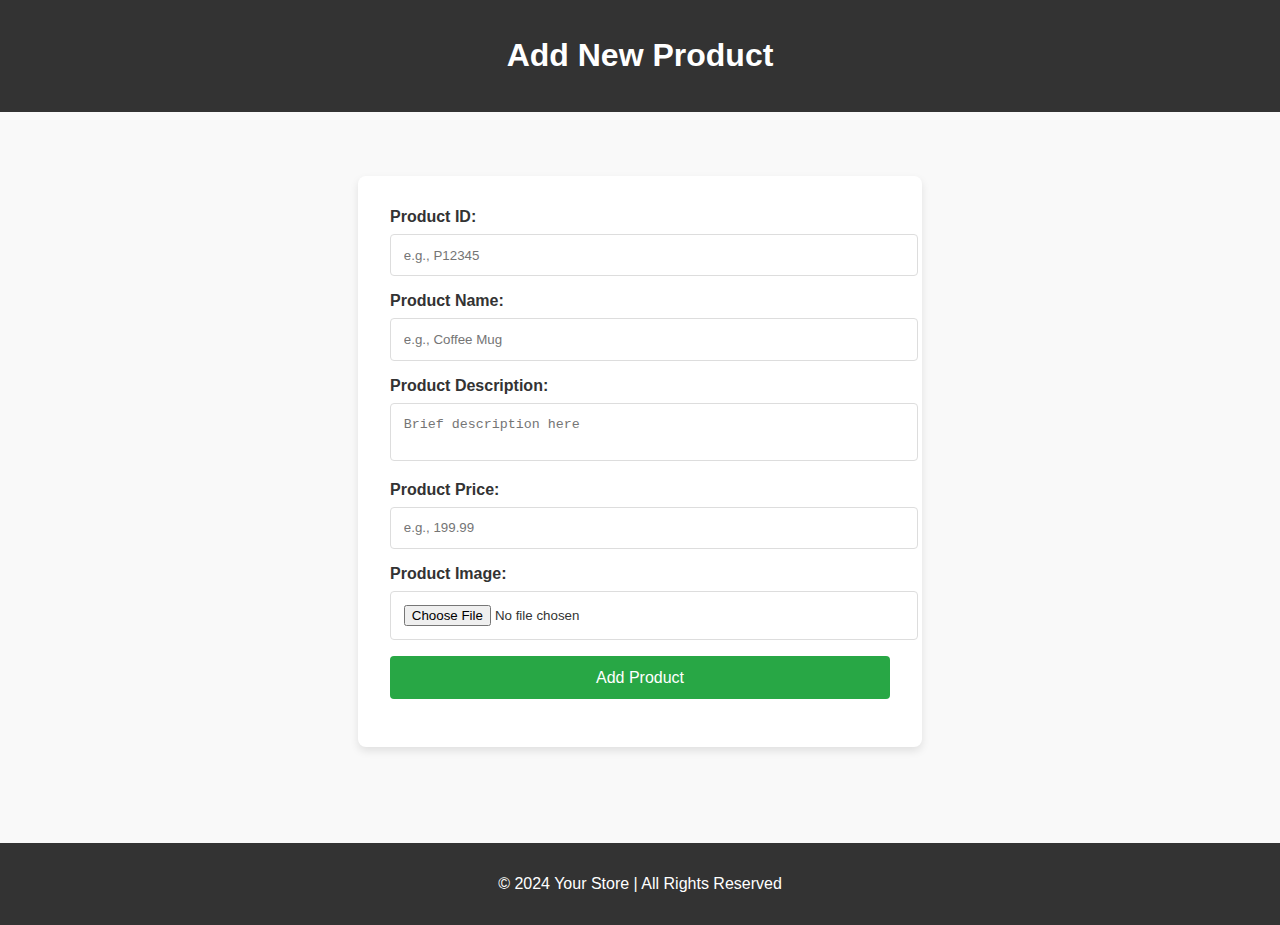
<file: add-product.html>
<!DOCTYPE html>
<html lang="en">
<head>
  <meta charset="UTF-8">
  <meta name="viewport" content="width=device-width, initial-scale=1.0">
  <title>Add Product</title>
  <link rel="stylesheet" href="style.css">
</head>
<body>
  <header>
    <h1>Add New Product</h1>
  </header>
  <main>
    <form id="add-product-form">
      <label for="product-id">Product ID:</label>
      <input type="text" id="product-id" maxlength="20" placeholder="e.g., P12345" required>
      
      <label for="product-name">Product Name:</label>
      <input type="text" id="product-name" maxlength="20" placeholder="e.g., Coffee Mug" required>
      
      <label for="product-description">Product Description:</label>
      <textarea id="product-description" maxlength="50" placeholder="Brief description here" required></textarea>
      
      <label for="product-price">Product Price:</label>
      <input type="text" id="product-price" maxlength="10" placeholder="e.g., 199.99" required>
      
      <label for="product-image">Product Image:</label>
      <input type="file" id="product-image" accept="image/*" required>
      
      <button type="submit">Add Product</button>
    </form>
  </main>
  <footer>
    <p>© 2024 Your Store | All Rights Reserved</p>
  </footer>
  <script src="script.js"></script>
</body>
</html>
</file>
<file: style.css>
/* General Styles */
body {
  font-family: 'Segoe UI', Tahoma, Geneva, Verdana, sans-serif;
  margin: 0;
  padding: 0;
  background-color: #f9f9f9;
  color: #333;
}

header {
  background-color: #333;
  color: white;
  padding: 1rem;
  text-align: center;
}

footer {
  background-color: #333;
  color: white;
  text-align: center;
  padding: 1rem 0;
  margin-top: 2rem;
}

main {
  padding: 2rem;
}

/* Forms */
form {
  background-color: white;
  padding: 2rem;
  border-radius: 8px;
  box-shadow: 0 4px 8px rgba(0, 0, 0, 0.1);
  max-width: 500px;
  margin: 2rem auto;
}

label {
  font-weight: bold;
  margin-bottom: 0.5rem;
  display: block;
}

input, textarea, button {
  width: 100%;
  padding: 0.8rem;
  margin-bottom: 1rem;
  border: 1px solid #ddd;
  border-radius: 4px;
}

textarea {
  resize: none;
}

button {
  background-color: #28a745;
  color: white;
  border: none;
  cursor: pointer;
  font-size: 1rem;
}

button:hover {
  background-color: #218838;
}

/* Product List */
#products {
  display: grid;
  grid-template-columns: repeat(auto-fit, minmax(250px, 1fr));
  gap: 1.5rem;
}

.product {
  background-color: white;
  border-radius: 8px;
  overflow: hidden;
  box-shadow: 0 4px 8px rgba(0, 0, 0, 0.1);
  text-align: center;
  padding: 1rem;
}

.product img {
  width: 100%;
  height: 150px;
  object-fit: cover;
  margin-bottom: 1rem;
}

.product h3 {
  font-size: 1.2rem;
  color: #333;
}

.product p {
  color: #555;
  font-size: 0.9rem;
}

/* Responsive */
@media (max-width: 768px) {
  main {
    padding: 1rem;
  }

  form {
    padding: 1rem;
  }
}
</file>
